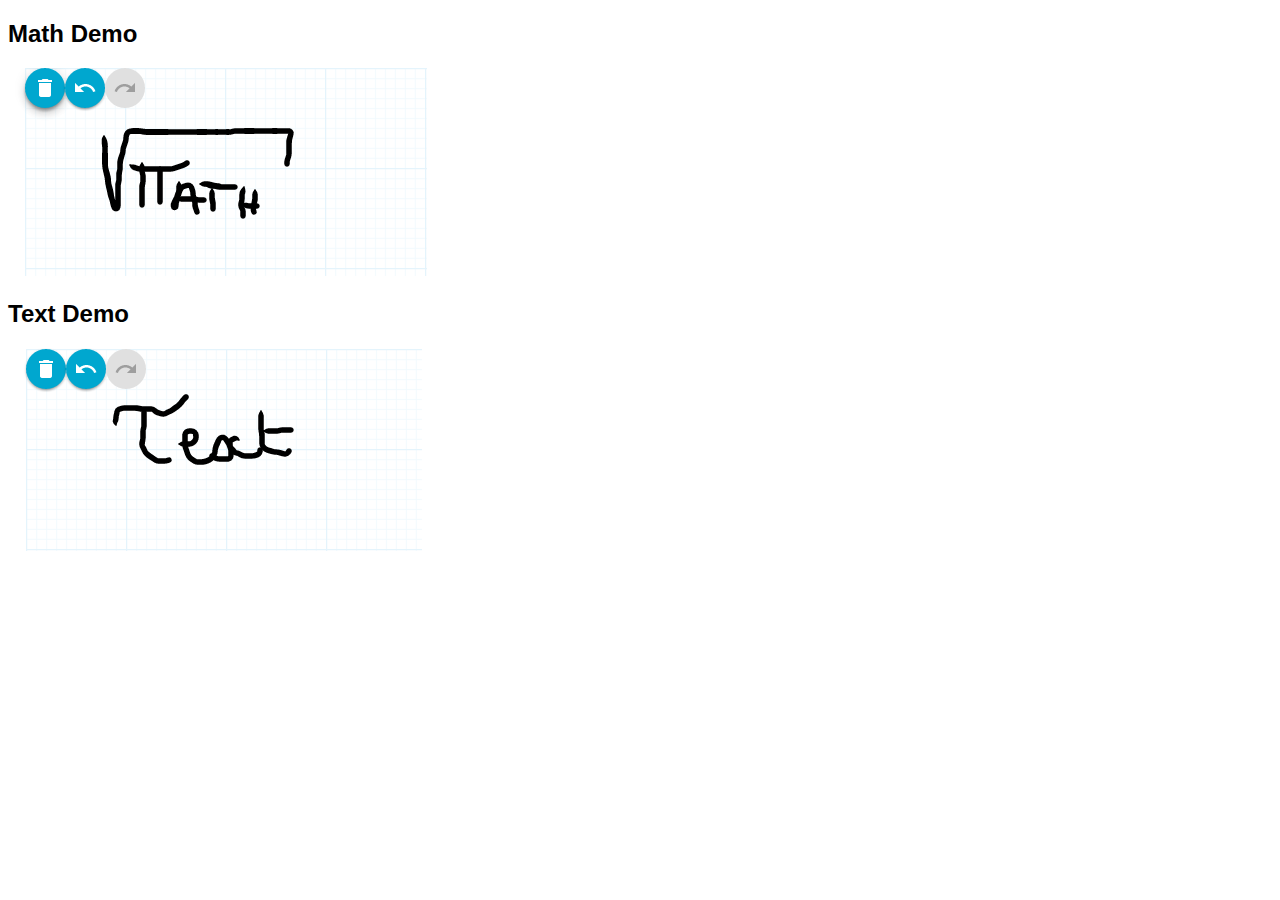
<file: index.html>
<!DOCTYPE html>
<html lang="en">
<head>
    <meta charset="UTF-8">
    <title>Handwriting Web Component Demonstration</title>
    <style>
    html {
      font-family: "Arial"
    }

    </style>
</head>
<body>

<h2>Math Demo</h2>
<a href="demo1/" name="demo-1"><img src="math.png" /></a>
<h2>Text Demo</h2>
<a href="demo2/" name="demo-2"><img src="text.png" /></a>

</body>
</html>
</file>
